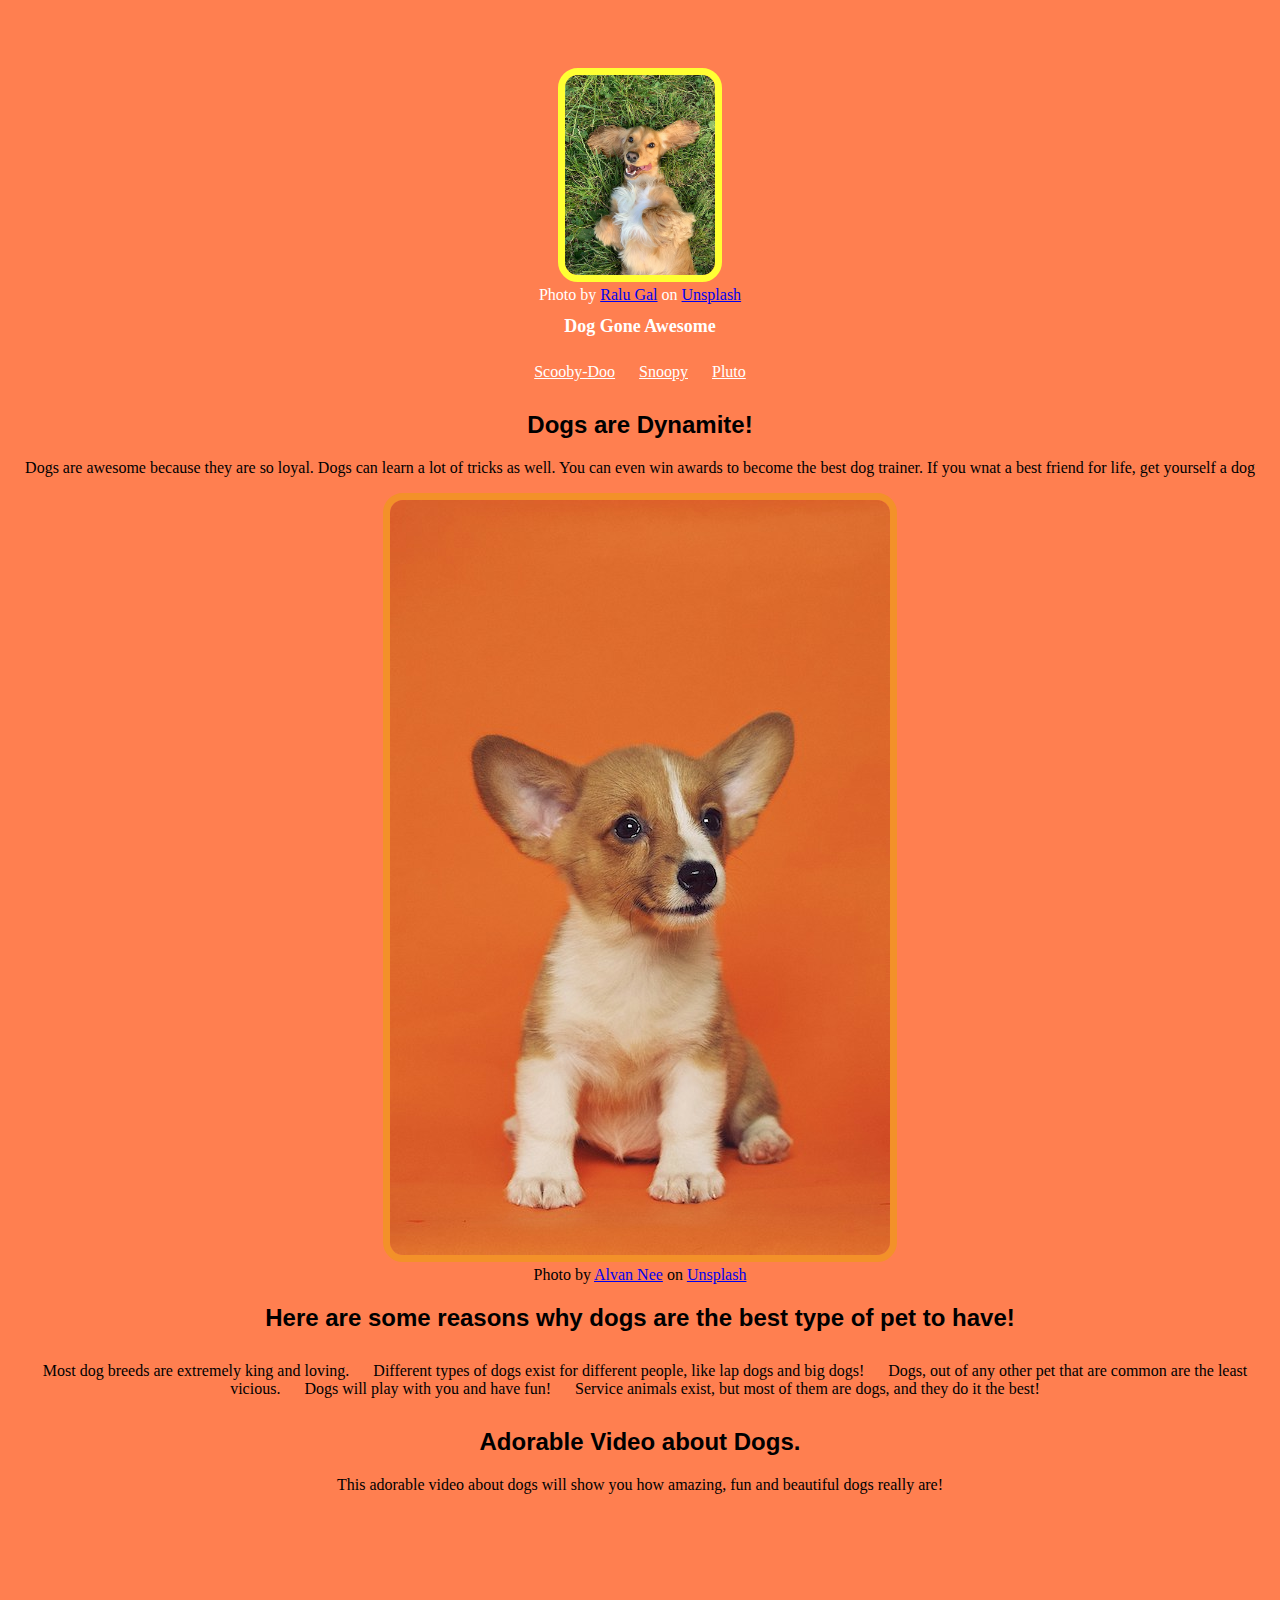
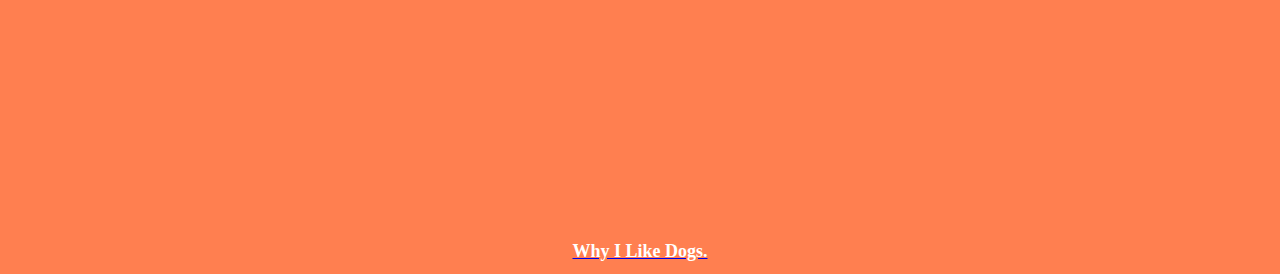
<file: index.html>
<!DOCTYPE html>  
<html>
    <head>
        <title>
        All about Dogs
        </title>
        <meta charset="utf-8">
        <link rel="stylesheet" href="styles.css">
    </head>

    <body>
        <header>
            <img src="images/dog3.jpg" alt="Orange dog laying on grass with his tongue out, ears laying on the floor" id="grassDog" width="150px">
            <br>Photo by <a href="https://unsplash.com/@ralu_gal?utm_content=creditCopyText&utm_medium=referral&utm_source=unsplash">Ralu Gal</a> on <a href="https://unsplash.com/photos/brown-and-white-long-coated-small-dog-lying-on-green-grass-G8cB8hY3yvU?utm_content=creditCopyText&utm_medium=referral&utm_source=unsplash">Unsplash</a>
        <h1>Dog Gone Awesome</h1>
        <ul>
            <li><a href="https://en.wikipedia.org/wiki/Scooby-Doo" target="_blank" class="dogNames">Scooby-Doo</a></li>
            <li><a href="https://en.wikipedia.org/wiki/Snoopy" target="_blank" class="dogNames">Snoopy</a></li>
            <li><a href="https://en.wikipedia.org/wiki/Pluto_(Disney)" target="_blank" class="dogNames">Pluto</a></li>
        </ul>
        </header>
        <h2>Dogs are Dynamite!</h2>
        <p>Dogs are awesome because they are so loyal. Dogs can learn a lot of tricks as well. You can even win awards to become the best dog trainer. If you wnat a best friend for life, get yourself a dog</p>
        <img src="images/dog1.jpg" alt="Cute, small puppy with shining eyes looking left, big ears and paws out, with a bright orange background" id="orangeDog">
        <br>Photo by <a href="https://unsplash.com/@alvannee?utm_content=creditCopyText&utm_medium=referral&utm_source=unsplash">Alvan Nee</a> on <a href="https://unsplash.com/photos/short-coated-brown-and-white-puppy-sitting-on-floor-brFsZ7qszSY?utm_content=creditCopyText&utm_medium=referral&utm_source=unsplash">Unsplash</a>
        <h2>Here are some reasons why dogs are the best type of pet to have!</h2>
        <ul>
            <li>Most dog breeds are extremely king and loving.</li>
            <li>Different types of dogs exist for different people, like lap dogs and big dogs!</li>
            <li>Dogs, out of any other pet that are common are the least vicious.</li>
            <li>Dogs will play with you and have fun!</li>
            <li>Service animals exist, but most of them are dogs, and they do it the best!</li>
        </ul>
        <h2>Adorable Video about Dogs.</h2>
        <p>This adorable video about dogs will show you how amazing, fun and beautiful dogs really are!</p>
        <iframe width="560" height="315" src="https://www.youtube.com/embed/e28-AugjVAw?si=N28gYWc2InuDnCVv" title="YouTube video player" frameborder="0" allow="accelerometer; autoplay; clipboard-write; encrypted-media; gyroscope; picture-in-picture; web-share" referrerpolicy="strict-origin-when-cross-origin" allowfullscreen></iframe>
    <footer><a href="why.html"><h1>Why I Like Dogs.</h1></footer>
    </body>
</html>
</file>
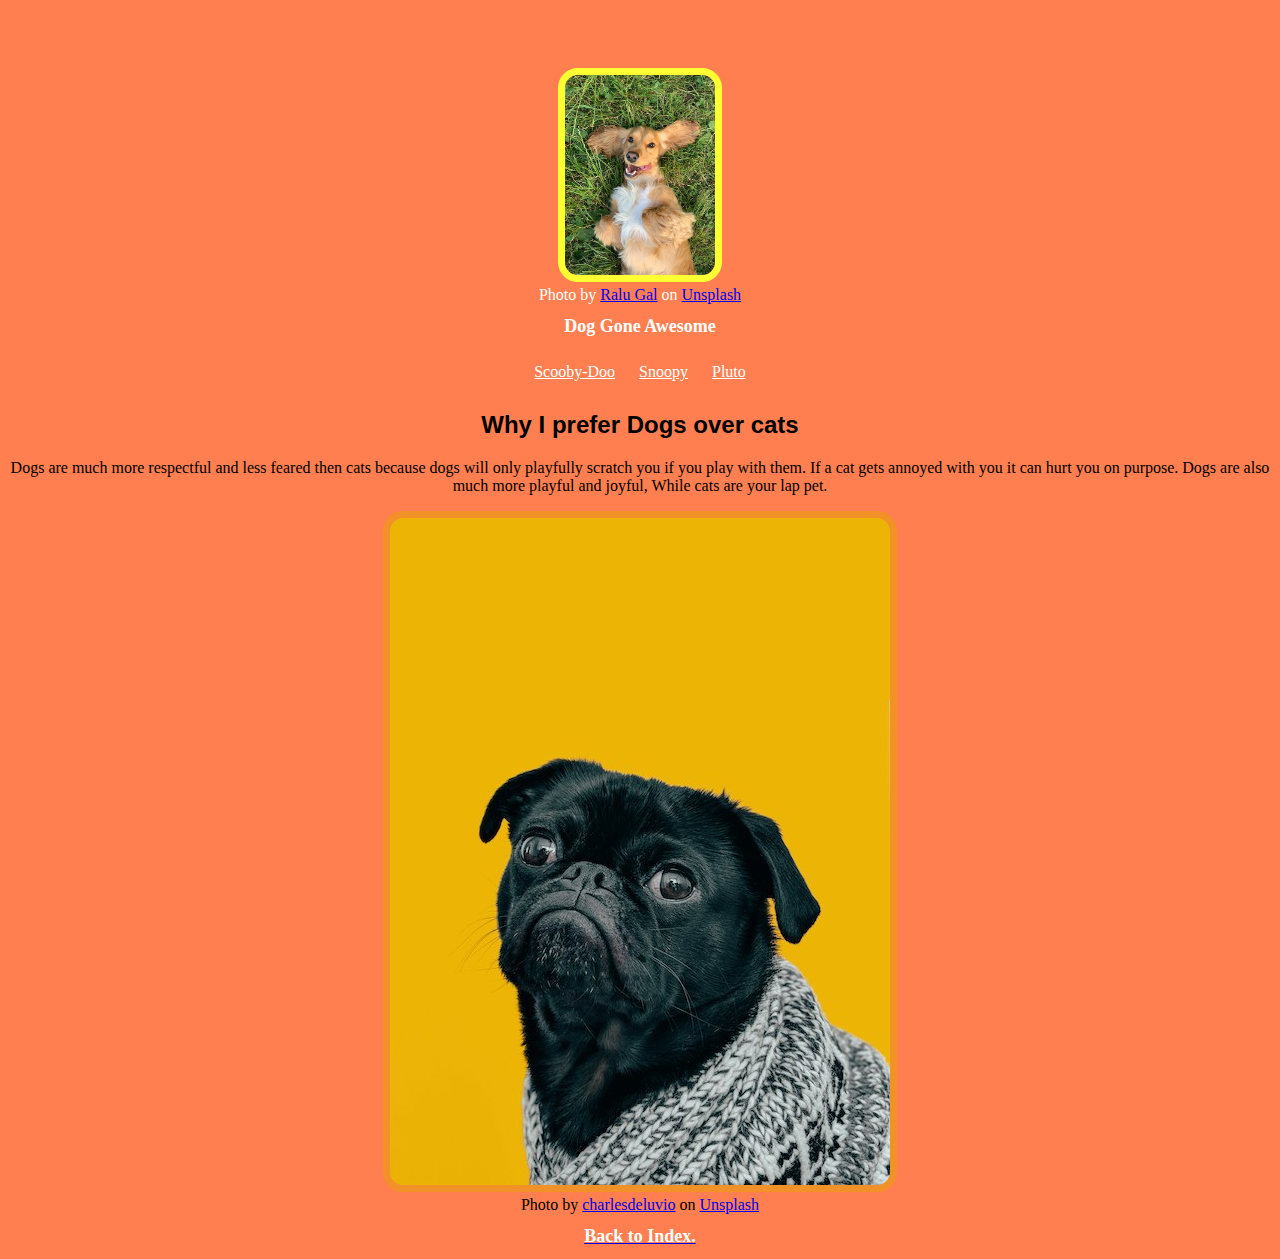
<file: why.html>
<!DOCTYPE html>
<html>
    <head>
        <title>
        All about Dogs
        </title>
        <meta charset="utf-8">
        <link rel="stylesheet" href="styles.css">
    </head>

    <body>
        <header>
            <img src="images/dog3.jpg" alt="Orange dog laying on grass with his tongue out, ears laying on the floor" id="grassDog" width="150px">
            <br>Photo by <a href="https://unsplash.com/@ralu_gal?utm_content=creditCopyText&utm_medium=referral&utm_source=unsplash">Ralu Gal</a> on <a href="https://unsplash.com/photos/brown-and-white-long-coated-small-dog-lying-on-green-grass-G8cB8hY3yvU?utm_content=creditCopyText&utm_medium=referral&utm_source=unsplash">Unsplash</a>
        <h1>Dog Gone Awesome</h1>
        <ul>
            <li><a href="https://en.wikipedia.org/wiki/Scooby-Doo" target="_blank" class="dogNames">Scooby-Doo</a></li>
            <li><a href="https://en.wikipedia.org/wiki/Snoopy" target="_blank" class="dogNames">Snoopy</a></li>
            <li><a href="https://en.wikipedia.org/wiki/Pluto_(Disney)" target="_blank" class="dogNames">Pluto</a></li>
        </ul>
        </header> 
        <h2>Why I prefer Dogs over cats</h2>
        <p>Dogs are much more respectful and less feared then cats because dogs will only playfully scratch you if you play with them. If a cat gets annoyed with you it can hurt you on purpose. Dogs are also much more playful and joyful, While cats are your lap pet.</p>
        <img src="images/dog2.jpg" alt="Black pug with shiny eyes looking left, Wrapped in a blanket in a yellow background" id="pugDog">
        <br>Photo by <a href="https://unsplash.com/@charlesdeluvio?utm_content=creditCopyText&utm_medium=referral&utm_source=unsplash">charlesdeluvio</a> on <a href="https://unsplash.com/photos/black-pug-with-gray-knit-scarf-Mv9hjnEUHR4?utm_content=creditCopyText&utm_medium=referral&utm_source=unsplash">Unsplash</a>
        <footer><a href="index.html"><h1>Back to Index.</h1></footer>
    </body>
</html>
</file>
<file: styles.css>
body{
 background-color: coral;
 text-align: center;
}

h2{
    font-family: 'Trebuchet MS', 'Lucida Sans Unicode', 'Lucida Grande', 'Lucida Sans', Arial, sans-serif;
}

ul{ 
padding: 10px
}

li{
    display: inline;
    padding: 0px 10px 0px 10px;
}

header{
    text-align: center;
    background: url('https://media.istockphoto.com/id/135403314/photo/grass-background.webp?a=1&b=1&s=612x612&w=0&k=20&c=lnNJgiFxTCZu0rw43WuBRHhY_aqTLh6iZWfh7JKOoqg=');
    background-size: contain;
    padding: 20px 0px 0px 0px;
    color: white;
}


h1{
    font-size:large;
    color: white;
}

#grassDog{
    margin: 40px 0px 0px 0px;
    border: 7px solid;
    border-radius: 20px;
    border-color: rgba(255, 255, 51, 1)
}

#orangeDog{
    border: 7px solid;
    border-radius: 20px;
    border-color: rgb(243, 145, 41)
}

#pugDog{
    border: 7px solid;
    border-radius: 20px;
    border-color: rgb(243, 145, 41)
}

.dogNames{
    color: white;
}
</file>
